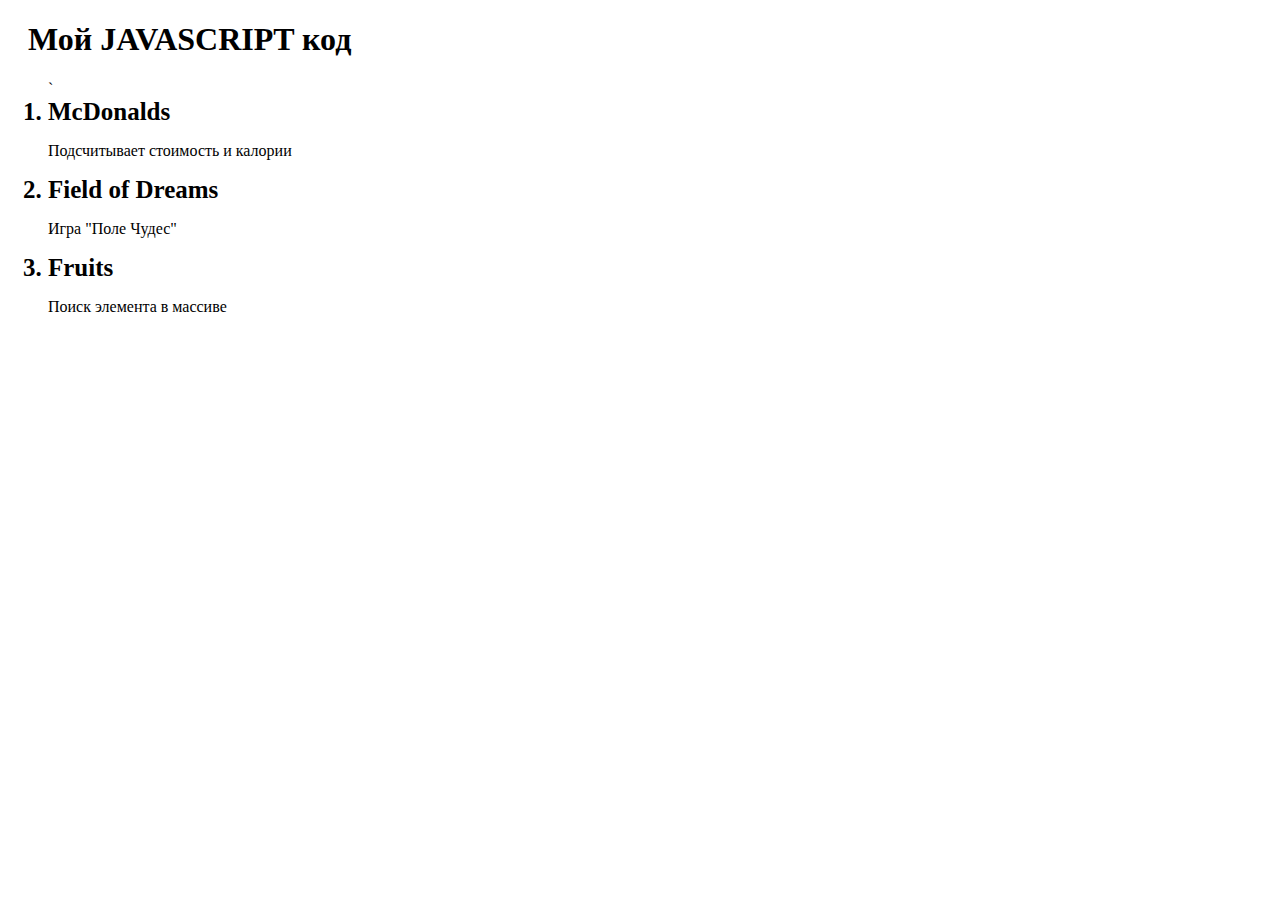
<file: index.html>
<!DOCTYPE html>
<html lang="en">

<head>
    <meta charset="UTF-8">
    <meta name="viewport" content="width=device-width, initial-scale=1.0">
    <meta http-equiv="X-UA-Compatible" content="ie=edge">
    <title>ProWeb</title>
</head>

<body>
    <style>
    li{
        list-style: decimal;
        font-size: 25px;
        font-weight: bold;
    }
    a{
        text-decoration: none;
        color: inherit;
    }
    a:visited{
        color: inherit;
    }
    h1{
        margin-left: 20px;
    }
    </style>
    <h1>Мой JAVASCRIPT код</h1>
    <ul>`
        <li><a href="pages/mcdonalds.html">McDonalds</a></li>
        <p>Подсчитывает стоимость и калории</p>
        <li><a href="pages/Field_of_Dreams.html">Field of Dreams</a></li>
        <p>Игра "Поле Чудес"</p>
        <li><a href="pages/fruits.html">Fruits</a></li>
        <p>Поиск элемента в массиве</p>
    </ul>
</body>

</html>
</file>
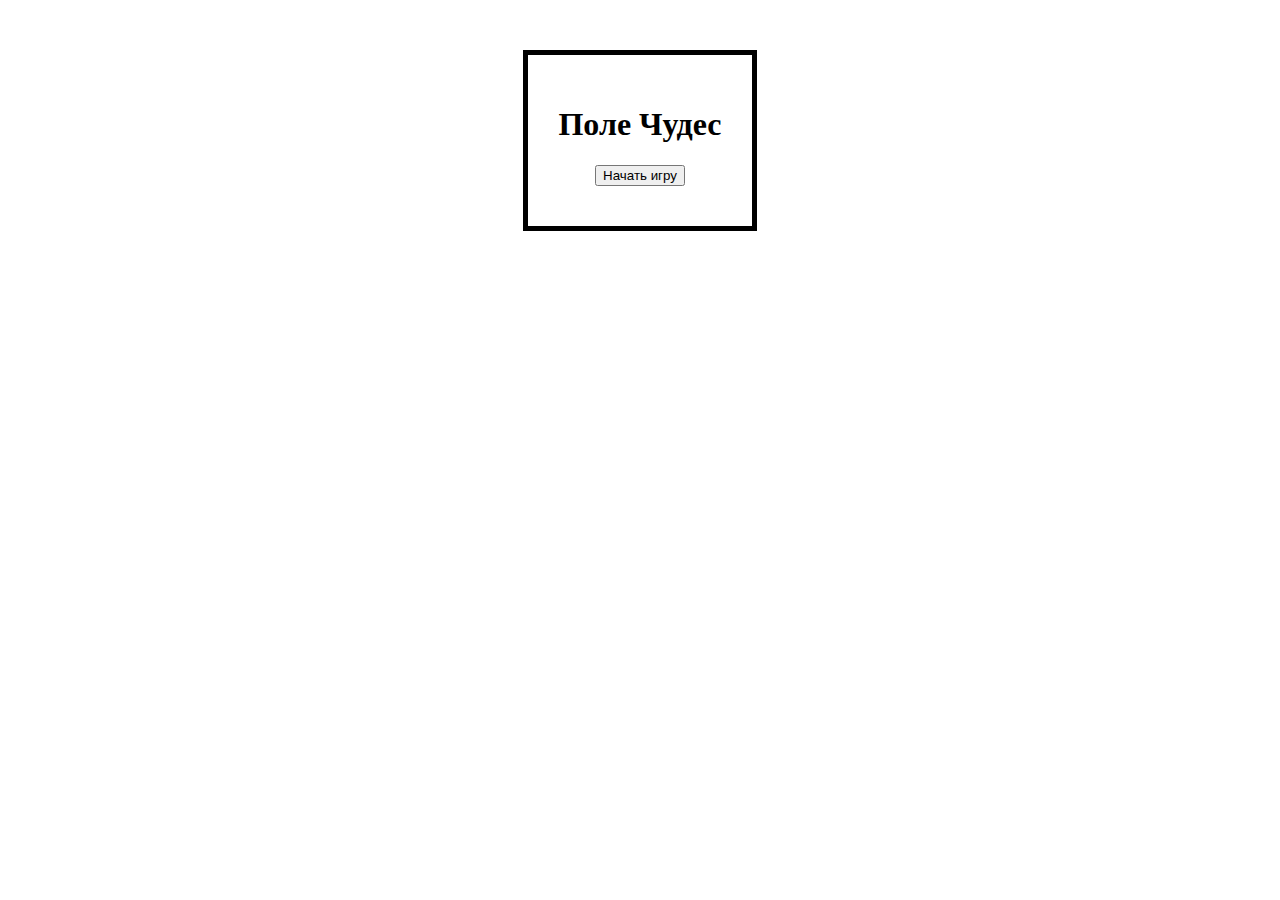
<file: pages/Field_of_Dreams.html>
<!DOCTYPE html>
<html lang="en">

<head>
    <meta charset="UTF-8">
    <meta name="viewport" content="width=device-width, initial-scale=1.0">
    <meta http-equiv="X-UA-Compatible" content="ie=edge">
    <title>Field of Dreams</title>
</head>

<body>
    <style>
        body {
            width: max-content;
            height:max-content;
            padding: 30px;
            margin: 50px auto;
            display: flex;
            flex-direction: column;
            align-items: center;
            border: 5px solid black;
            text-align: center;
        }
        div{
            margin-top: 10px;
        }
        .wordGame{
            font-size: 30px;
            margin-top: 0;
            margin-bottom: 0;
        }
        input{
            margin-top: 30px;
        }
        .questionGame{
            text-align: left;
        }
    </style>

    <h1>Поле Чудес</h1>
    <button class="startGame">Начать игру</button>
    <div class="Game">
    </div>
    <script src="../js/Field_of_Dreams.js"></script>
</body>

</html>
</file>
